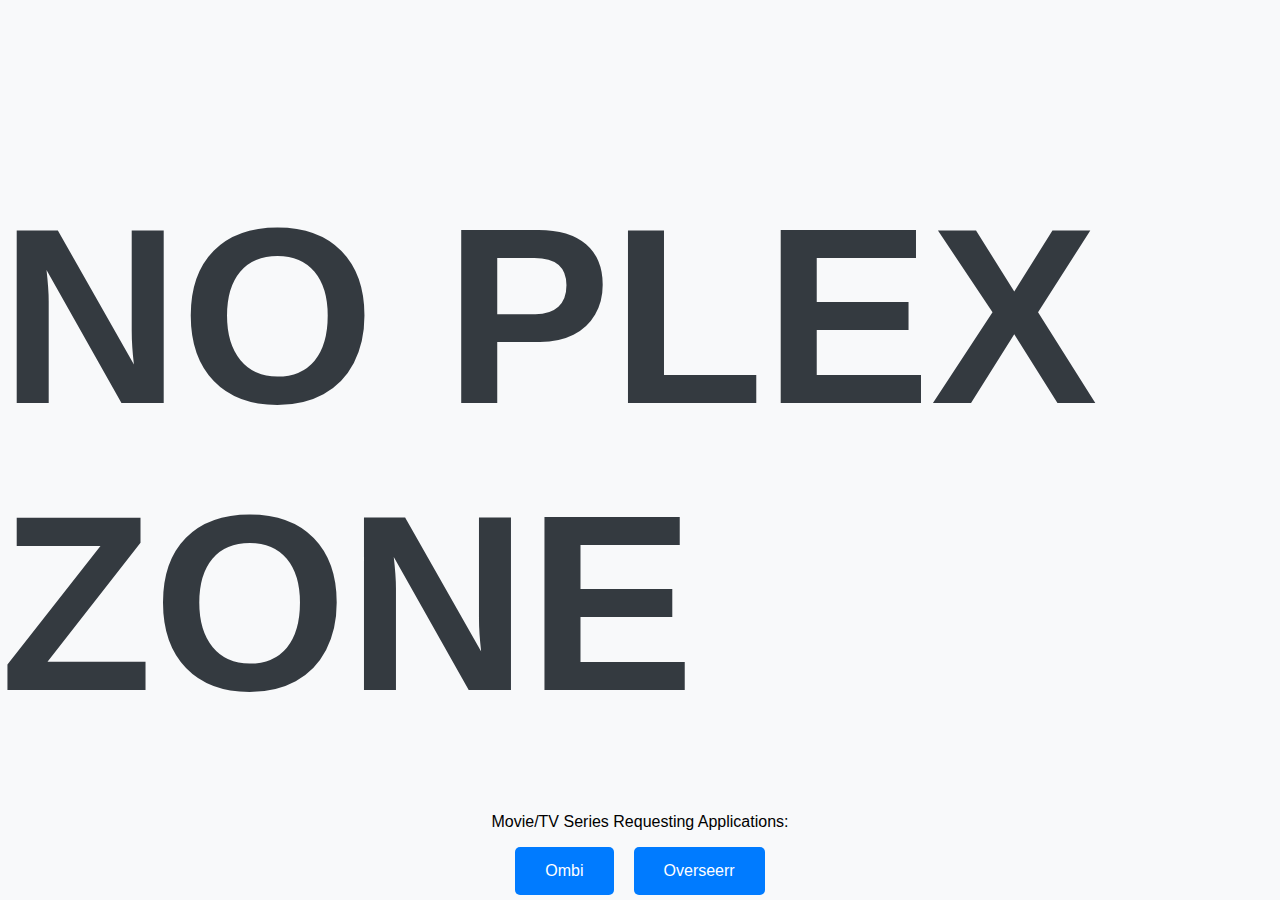
<file: index.html>
<!DOCTYPE html>
<html lang="en">
<head>
    <meta charset="UTF-8">
    <meta name="viewport" content="width=device-width, initial-scale=1.0">
    <title>No Plex Zone Requests</title>
    <link rel="stylesheet" href="styles.css">
</head>
<body>
    <h1>NO PLEX ZONE</h1>
    <p>Movie/TV Series Requesting Applications:</p>
    <div class="button-container">
        <a href="https://ombi.noplexzone.com" class="button">Ombi</a>
        <a href="https://overseerr.noplexzone.com" class="button">Overseerr</a>
    </div>
</body>
</html>
</file>
<file: styles.css>
body {
            display: flex;
            flex-direction: column;
            justify-content: center;
            align-items: center;
            height: 100vh;
            margin: 0;
            font-family: Arial, sans-serif;
            background-color: #f8f9fa;
}

h1 {
            font-size: 250px;
            display: flex;
            justify-content: center;
            margin-bottom: 50px;
            color: #343a40;
}

.button-container {
            display: flex;
            gap: 20px;
}

.button {
            padding: 15px 30px;
            font-size: 16px;
            color: #fff;
            background-color: #007bff;
            border: none;
            border-radius: 5px;
            cursor: pointer;
            text-decoration: none;
            text-align: center;
            transition: background-color 0.3s ease;
}

.button-wrapper {
            display: flex;
            flex-direction: column;
            align-items: center;
}

.caption {
            margin-bottom: 10px;
            font-weight: heavy;
            font-size: 20px;
            color: #343a40;
}


.button:hover {
            background-color: #0056b3;
}
</file>
